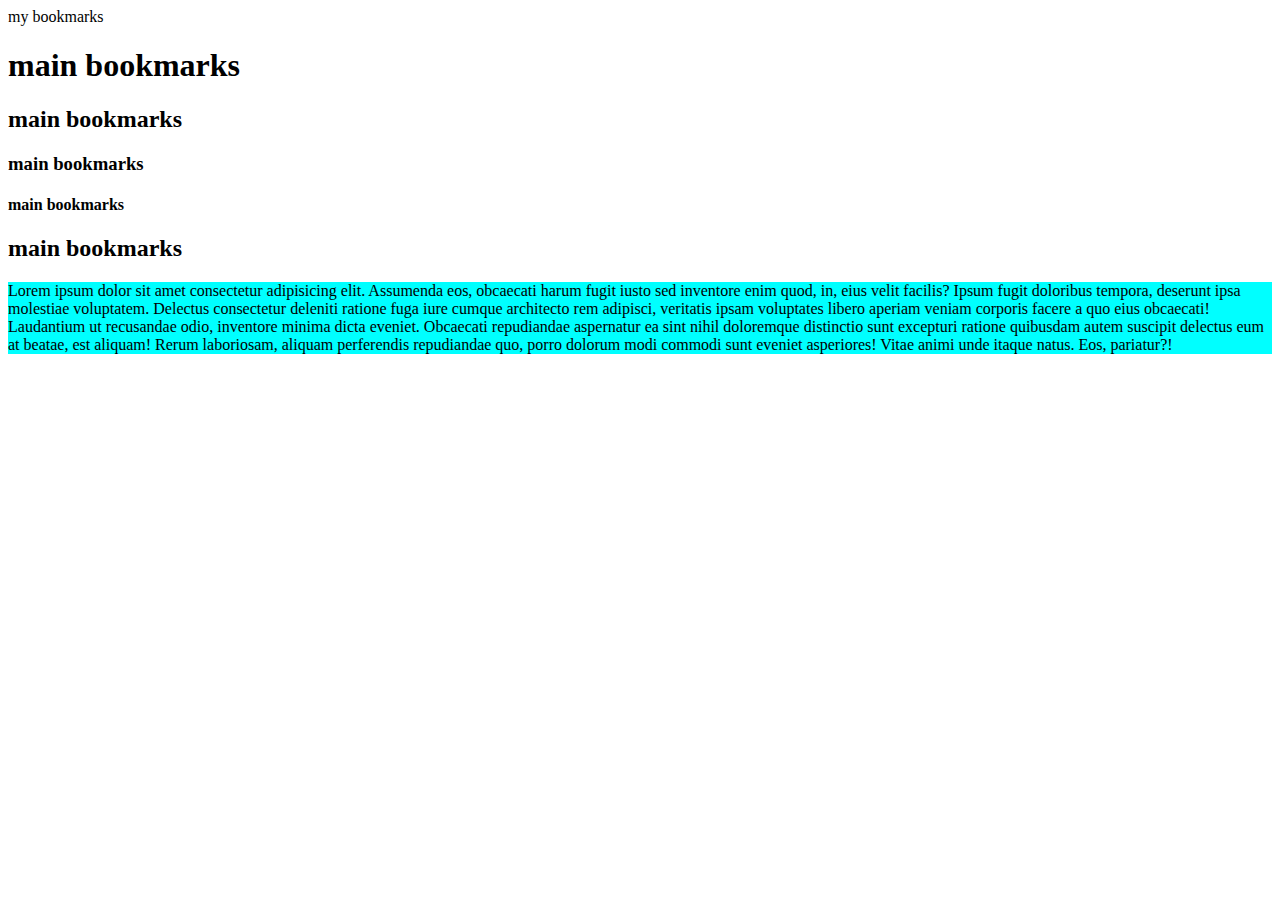
<file: rajat coding/rajat github/30-05-25/index.html>
<!DOCTYPE html>
<html lang="en">

<head>
    <meta charset="UTF-8">
    <meta name="viewport" content="width=device-width, initial-scale=1.0">
    <title>software</title>

</head>

<body>
    my bookmarks
    <h1>main bookmarks </h1>
    <h2>main bookmarks </h2>
    <h3>main bookmarks </h3>
    <h4>main bookmarks </h4>



    <h2>main bookmarks </h2>
    <p style="background-color: aqua;">Lorem ipsum dolor sit amet consectetur adipisicing elit. Assumenda eos, obcaecati
        harum fugit iusto sed inventore enim quod, in, eius velit facilis? Ipsum fugit doloribus tempora, deserunt ipsa
        molestiae voluptatem. Delectus consectetur deleniti ratione fuga iure cumque architecto rem adipisci, veritatis
        ipsam voluptates libero aperiam veniam corporis facere a quo eius obcaecati! Laudantium ut recusandae odio,
        inventore minima dicta eveniet. Obcaecati repudiandae aspernatur ea sint nihil doloremque distinctio sunt
        excepturi ratione quibusdam autem suscipit delectus eum at beatae, est aliquam! Rerum laboriosam, aliquam
        perferendis repudiandae quo, porro dolorum modi commodi sunt eveniet asperiores! Vitae animi unde itaque natus.
        Eos, pariatur?!</p>
    </p>
</body>

</html>
</file>
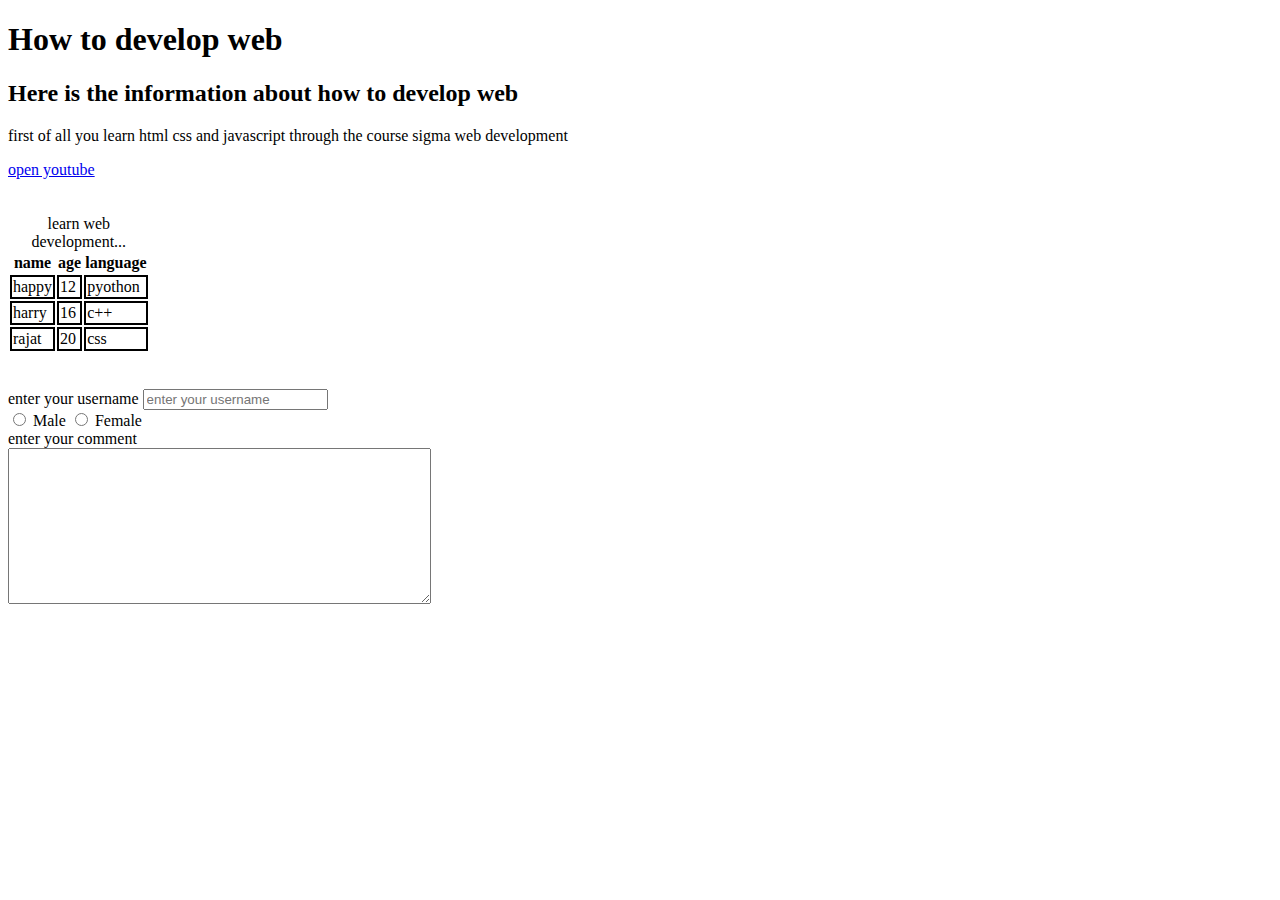
<file: rajat coding/rajat github/practice/index.html>
<!DOCTYPE html>
<html lang="en">

<head>
    <meta charset="UTF-8">
    <meta name="viewport" content="width=device-width, initial-scale=1.0">
    <title>rajat coder - html</title>
    <link rel="stylesheet" href="style.css">
</head>

<body>
    <h1>How to develop web</h1>
    <h2>Here is the information about how to develop web</h2>
    <p>first of all you learn html css and javascript through the course sigma web development</p>
    <a href="https://www.youtube ">open youtube</a>
    <br>
    <table>
        <br>
        <caption>learn web development...             </caption>
        <br>
        <thead>
            <tr>
                <th>name</th>
                <th>age</th>
                <th>language</th>
            </tr>
        </thead>
        <tbody>
            <tr>
                <td>happy</td>
                <td>12</td>
                <td>pyothon</td>
            </tr>
            <td>harry</td>
            <td>16</td>
            <td>c++</td>
            <tr>
                <td>rajat</td>
                <td>20</td>
                <td>css</td>
            </tr>
        </tbody>
    </table>
<br>
</body>
<form action="post"></form>
<br>
<div>
    <label for="username">enter your username</label>
    <input type="text" id="username" Name="username" placeholder="enter your username">
</div>
<div>
   <input type="radio" name="gender" id="male">
   <label for="male">Male</label>
   <input type="radio" name="gender" id="female">
   <label for="female">Female</label>
</div>
<div>
    <label for="comment">enter your comment</label>
    <br>
<textarea name="comment" id="enter your comment" rows="10" cols="50"></textarea>
</div>
</html>
</file>
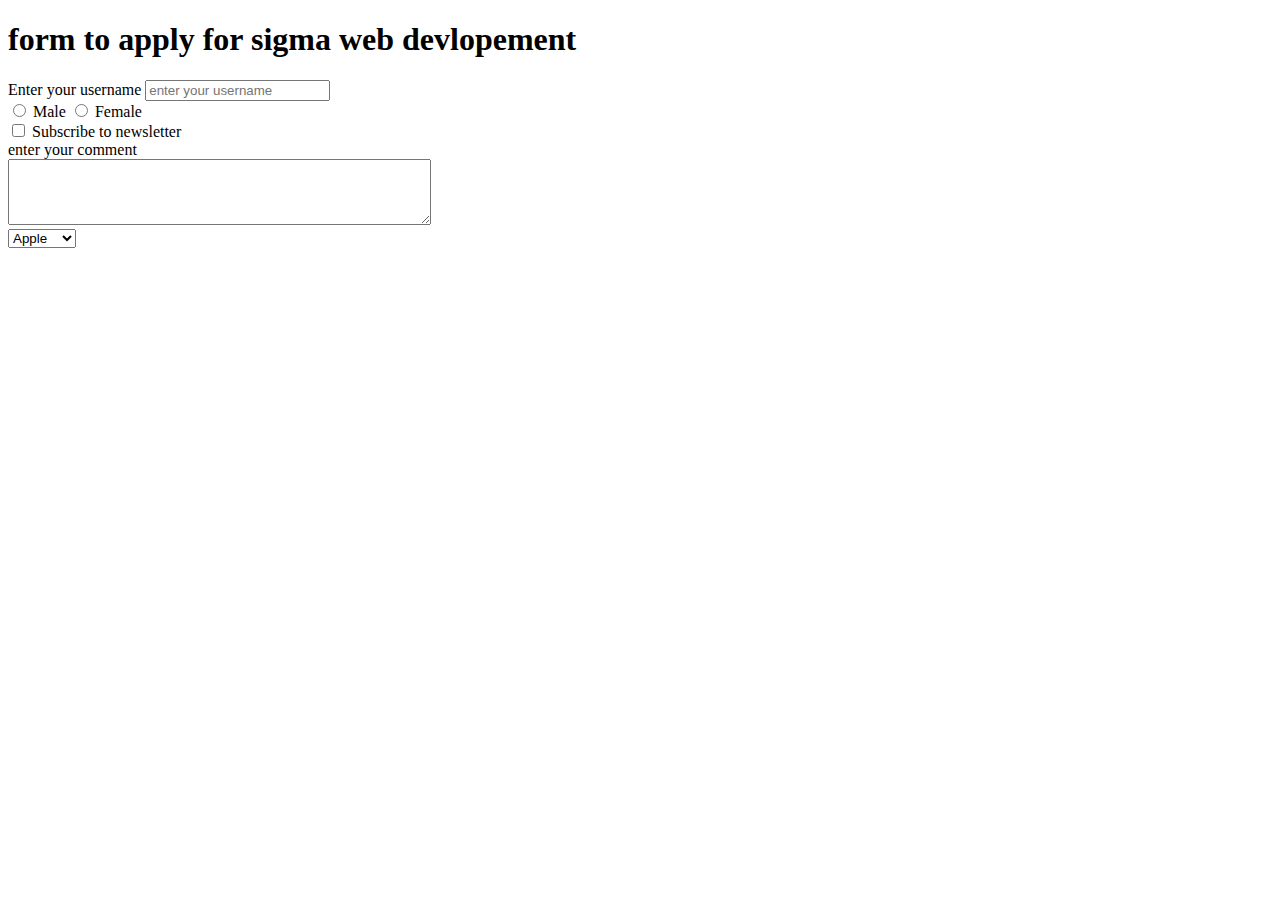
<file: rajat coding/rajat github/video 6/index.html>
<!DOCTYPE html>
<html lang="en">

<head>
    <meta charset="UTF-8">
    <meta name="viewport" content="width=device-width, initial-scale=1.0">
    <title>Forms - leta leran it</title>
</head>

<body>
    <h1>form to apply for sigma web devlopement</h1>
    <form action="post">
        <div>
            <label for="username">Enter your username</label>
            <input type="text" name="username" id="username" placeholder="enter your username">
        </div>
        <div>
            <input type="radio" id="male" name="gender" value="male">
            <label for="male">Male</label>
            <input type="radio" id="female" name="gender" value="female">
            <label for="female">Female</label>
        </div>
        <div>
            <input type="checkbox" id="subscribe" name="subscribe" value="yes">
            <label for="subscribe">Subscribe to newsletter</label>
        </div>
        <div>
            <label for="comment">enter your comment</label>
            <br>
            <textarea id="comment" name="comment" rows="4" cols="50">
</textarea>
        </div>
        <div>
            <select name="fruits" id="">
                <option value="apple">Apple</option>
                <option value="banana">Banana</option>
                <option value="mango">Mango</option>
            </select>
        </div>
    </form>
</body>

</html>
</file>
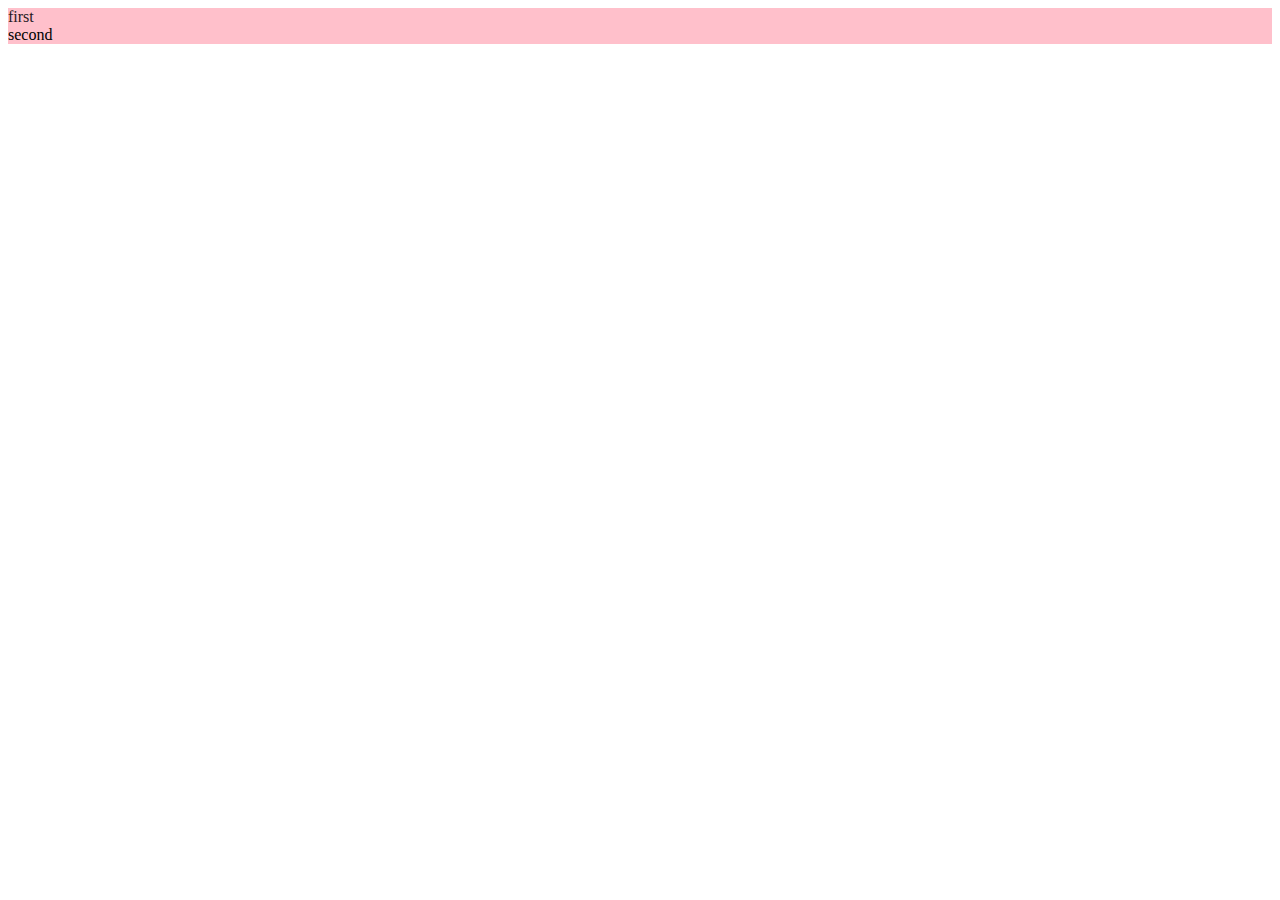
<file: rajat coding/rajat github/video 9/index.html>
<!DOCTYPE html>
<html lang="en">

<head>
    <meta charset="UTF-8">
    <meta name="viewport" content="width=device-width, initial-scale=1.0">
    <title>ID and Classes in Html</title>
    <link rel="stylesheet" href="style.css">
</head>

<body>
    <div id="firstdiv" class="red bg-yellow">first</div>
    <div id="seconddiv">second</div>
    <span class="red"></span>
</body>

</html>
</file>
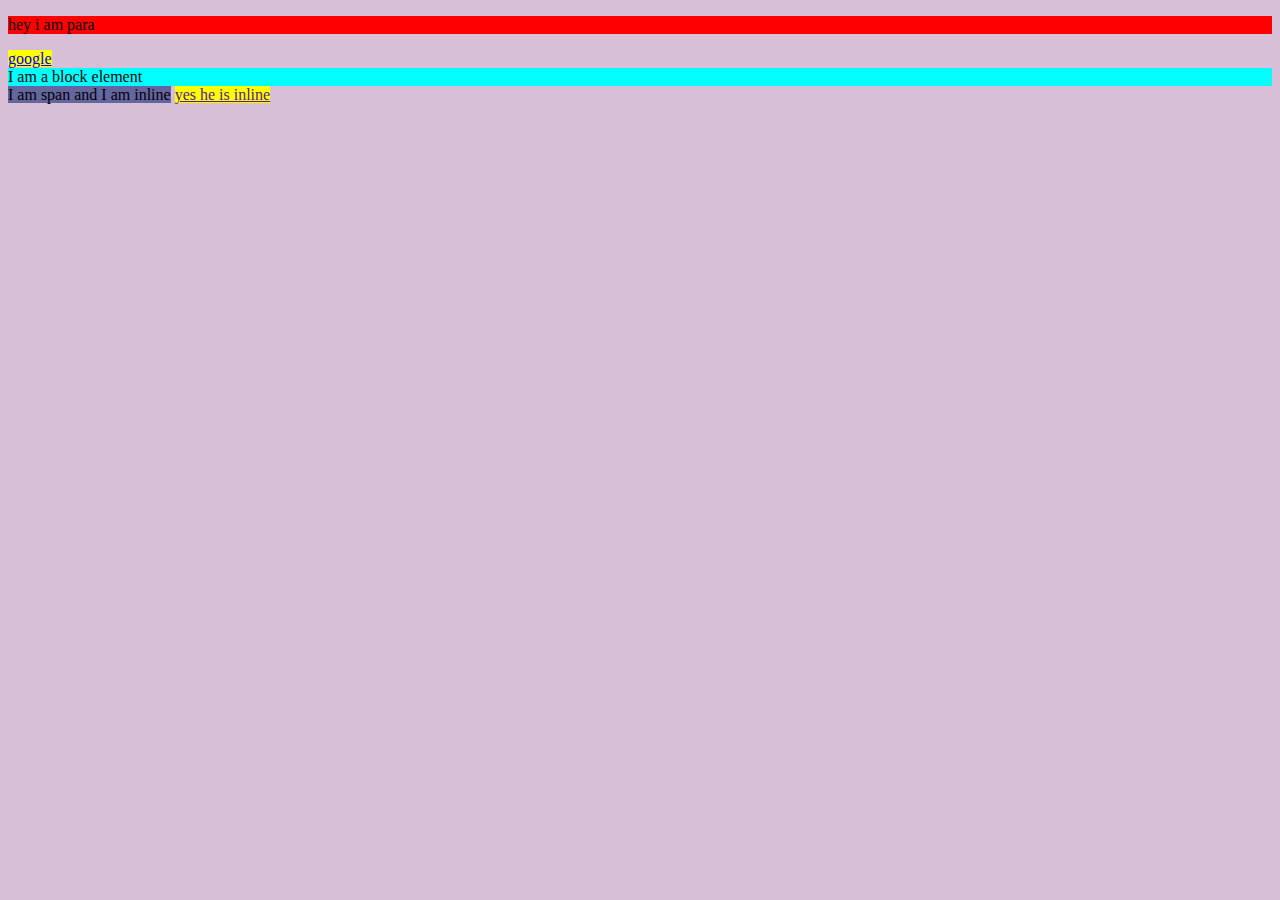
<file: rajat coding/rajat github/video8/index.html>
<!DOCTYPE html>
<html lang="en">
<head>
    <meta charset="UTF-8">
    <meta name="viewport" content="width=device-width, initial-scale=1.0">
    <title>inline and block element - html</title>
    <link rel="stylesheet" href="style.css">
</head>
<body>
    <p>hey i am para</p>
    <a href="https://google.com">google</a>
    <div>I am a block element</div>
    <span>I am span and I am inline</span>
    <a href="">yes he is inline</a>
</body>
</html>
</file>
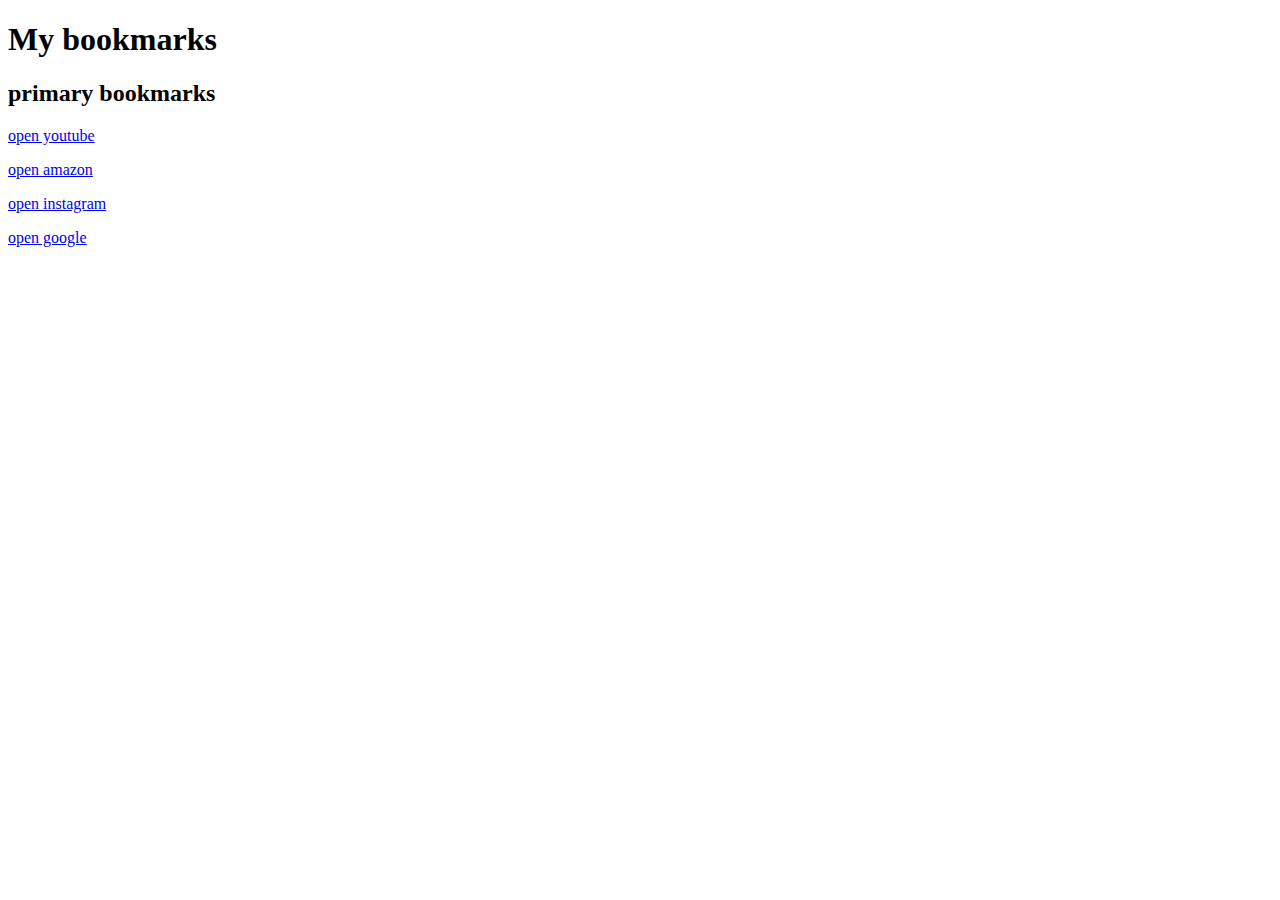
<file: rajat coding/rajat github/30-05-25/bookmarkmanager.html>
<!DOCTYPE html>
<html lang="en">

<head>
    <meta charset="UTF-8">
    <meta name="viewport" content="width=device-width, initial-scale=1.0">
    <title>bookmarkmanager- rajat software</title>
</head>

<body>
    <h1>My bookmarks</h1>
    <h2>primary bookmarks</h2>
    <p><a href="https://www.youtube.com">open youtube</a></p>
    <p><a target="_blank" href="https://www.amazon.com">open amazon</a></p>
    <p><a href="https://www.instagram.com">open instagram</a></p>
    <p><a target="_blank" href="https://www.google.com">open google</a></p>
    <script src="script.js"></script>
</body>

</html>
</file>
<file: rajat coding/rajat github/practice/style.css>
td{
   border: 2px solid black;
}
</file>
<file: rajat coding/rajat github/video 9/style.css>
.red{
    color: rgb(39, 26, 36);
}

div{
    background-color: pink;
}
</file>
<file: rajat coding/rajat github/video8/style.css>
a{
    background-color: yellow;
}
p{
    background-color: red;
}
div{
    background-color: aqua;
}
span{
    background-color: rgb(101, 101, 160);
}
body{
    background-color: thistle;
}
</file>
